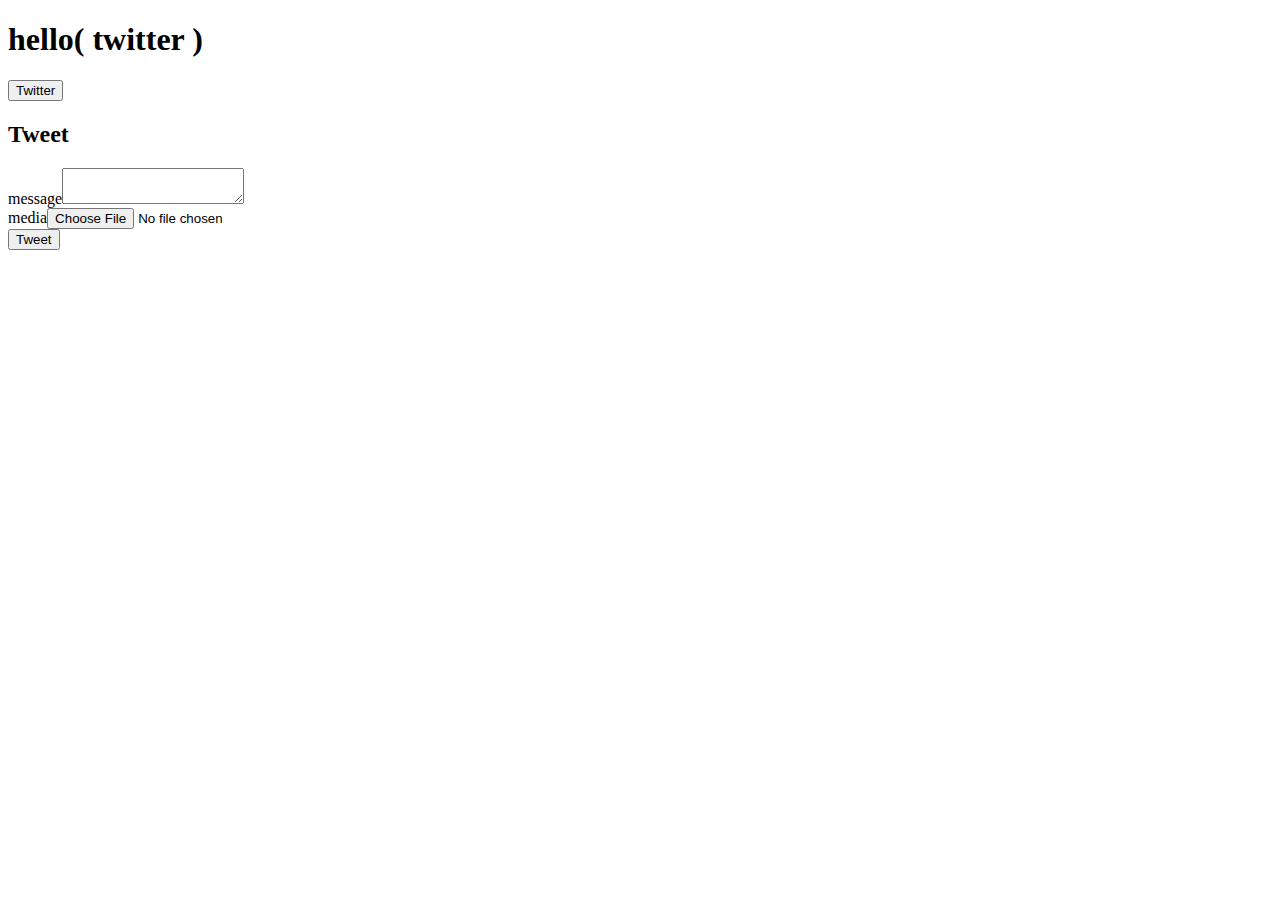
<file: cupones/src/main/webapp/twitter.html>
<!DOCTYPE html>
<script src="js/hello/client_ids.js"></script>
<script src="js/hello/hello.polyfill.js"></script>
<script src="js/hello/hello.min.js"></script>
<script src="js/hello/twitter.js"></script>

<title>hello( twitter )</title>
<h1>hello( twitter )</h1>

<button id='login' onclick="login('twitter');">Twitter</button>
<div id="result"></div>
<script class="pre">
function login(network){
	// Twitter instance
	var twitter = hello(network);
	// Login
	twitter.login().then( function(r){
		// Get Profile
		return twitter.api('me');
	}, log )
	.then( function(p){
		// Put in page
		document.getElementById('login').innerHTML = "<img src='"+ p.thumbnail + "' width=24/>Connected to "+ network+" as " + p.name;
	}, log );
}
</script>

<script class="pre">
hello.init({
	'twitter' : 'AdP3nCuoSB85iDl6XSiJWBKJS'
},
{
	redirect_uri:'http://192.168.1.128:8080/cupones/redirect.html',
	oauth_proxy: 'https://auth-server.herokuapp.com/proxy'
});
</script>

<h2>Tweet</h2>

<form>
	<label>message</label><textarea id="message"></textarea>
	<br />
	<label>media</label><input type="file" id="file"/>
</form>

<script class="pre">
function tweet(){
	var message = document.getElementById('message').value;
	var files = document.getElementById('file').files;
	hello('twitter').api('me/share', 'POST', {
		message : message,
		file : file
	}).then(log,log);
}
</script>

<button onclick="tweet()">Tweet</button>

<script>
function log(){
	console.log(arguments);
}
</script>
</file>
